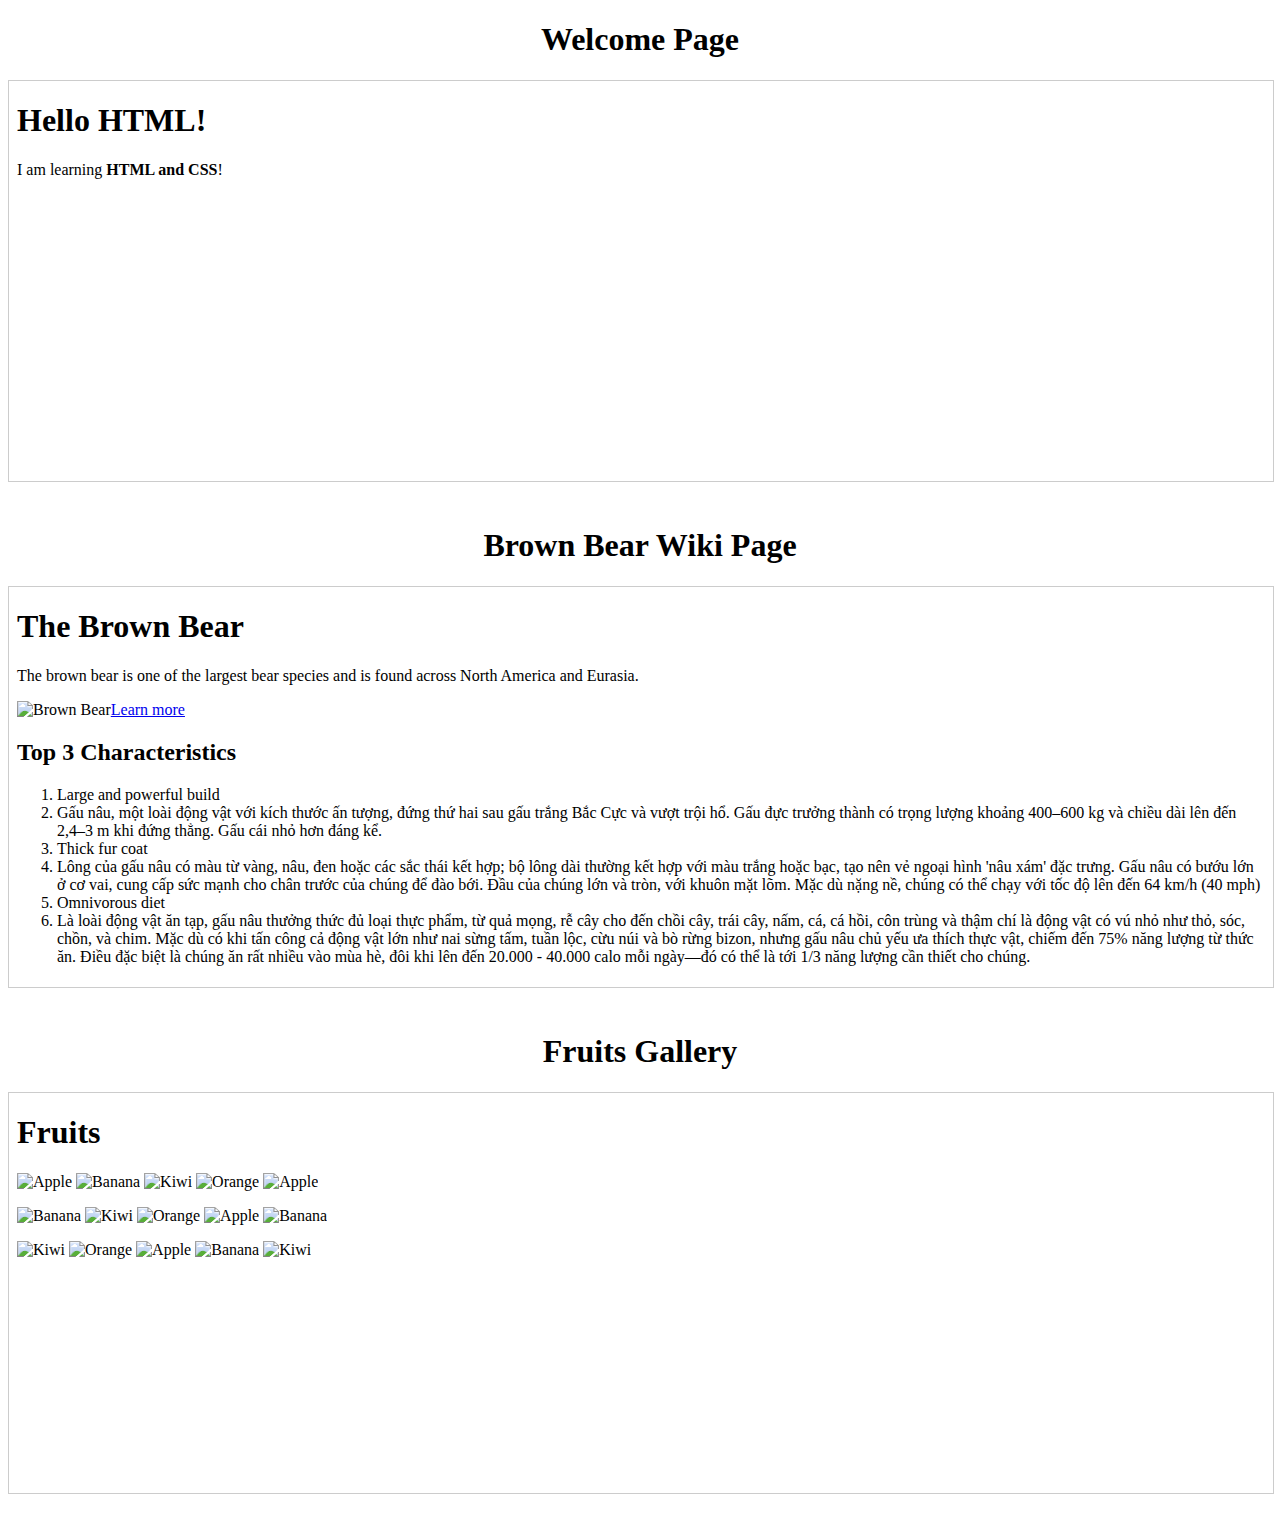
<file: index.html>
<!DOCTYPE html>
<html lang="en">
<head>
  <meta charset="UTF-8">
  <title>HTML Lab - Combined View</title>
  <style>
    h1 {
      text-align: center;
    }
    iframe {
      width: 100%;
      height: 400px;
      border: 1px solid #ccc;
      margin-bottom: 20px;
    }
  </style>
</head>
<body>

  <h1>Welcome Page</h1>
  <iframe src="welcome.html" title="Welcome Page"></iframe>

  <h1>Brown Bear Wiki Page</h1>
  <iframe src="wiki-page.html" title="Wiki Page"></iframe>

  <h1>Fruits Gallery</h1>
  <iframe src="fruits.html" title="Fruits Page"></iframe>

</body>
</html>
</file>
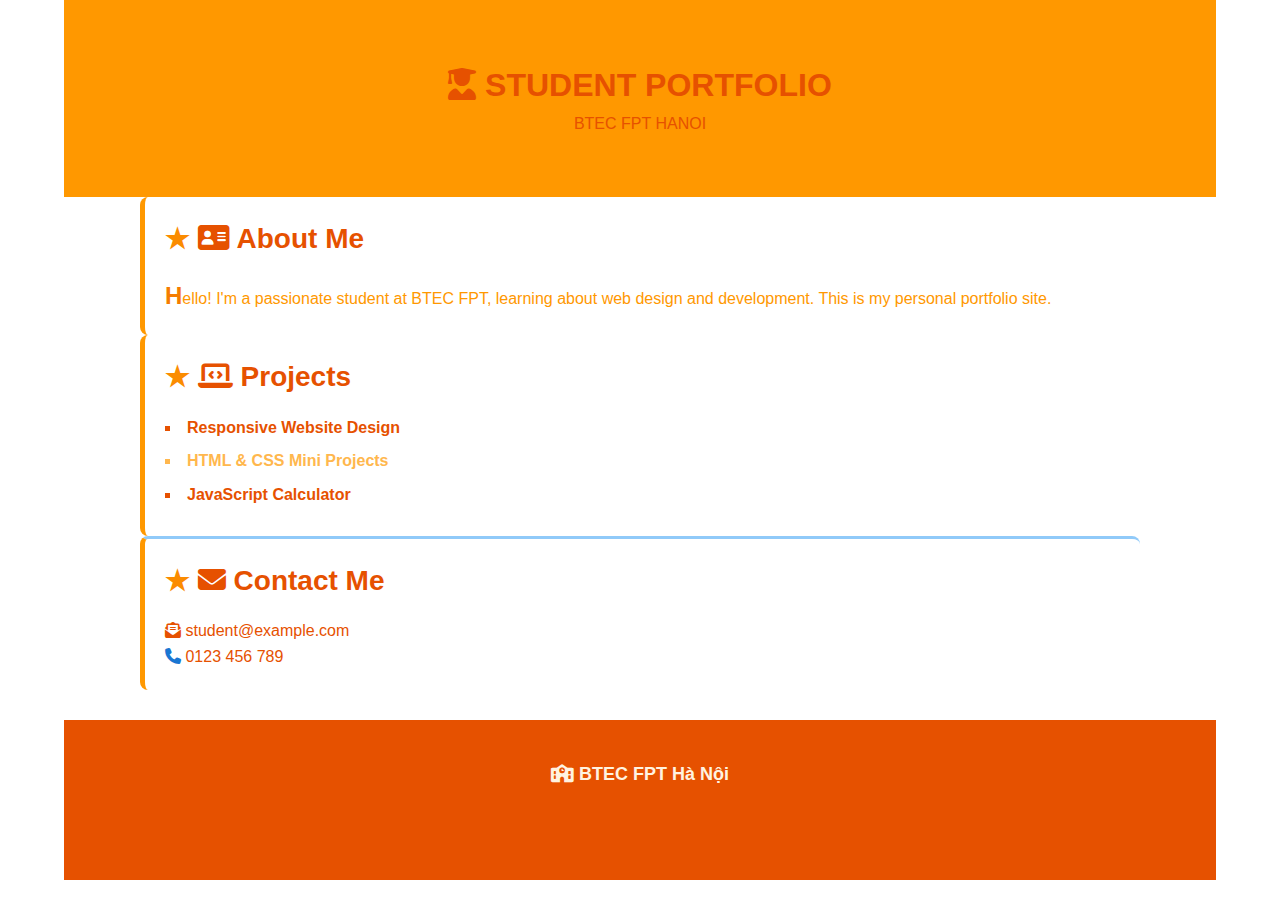
<file: lab 3.1/index.html>
<!DOCTYPE html>
<html lang="en">
  <head>
    <meta charset="UTF-8" />
    <meta name="viewport" content="width=device-width, initial-scale=1.0" />
    <title>Student Portfolio - BTEC FPT</title>
    <link rel="stylesheet" href="style.css" />
    <link
      rel="stylesheet"
      href="https://cdnjs.cloudflare.com/ajax/libs/font-awesome/6.5.0/css/all.min.css"
      integrity="sha512-..."
      crossorigin="anonymous"
      referrerpolicy="no-referrer"
    />
  </head>
  <body>
    <header>
      <div class="container">
        <h1><i class="fas fa-user-graduate"></i> Student Portfolio</h1>
        <p>BTEC FPT Hanoi</p>
      </div>
    </header>


    <section class="about container">
      <h2><i class="fas fa-address-card"></i> About Me</h2>
      <p>
        Hello! I'm a passionate student at BTEC FPT, learning about web design
        and development. This is my personal portfolio site.
      </p>
    </section>


    <section class="projects container">
      <h2><i class="fas fa-laptop-code"></i> Projects</h2>
      <ul>
        <li>Responsive Website Design</li>
        <li>HTML & CSS Mini Projects</li>
        <li>JavaScript Calculator</li>
      </ul>
    </section>


    <section class="contact container">
      <h2><i class="fas fa-envelope"></i> Contact Me</h2>
      <p><i class="fas fa-envelope-open-text"></i> student@example.com</p>
      <p><i class="fas fa-phone"></i> 0123 456 789</p>
    </section>


    <footer>
      <div class="container">
        <p>
          <strong><i class="fas fa-school"></i> BTEC FPT Hà Nội</strong>
        </p>
        <p>
          <i class="fas fa-map-marker-alt"></i> Toà BTEC FPT, Trịnh Văn Bô, Nam Từ Liêm, TP. Hà Nội
        </p>
        <p><i class="fas fa-phone-alt"></i> 098 109 05 13</p>
      </div>
    </footer>
  </body>
</html>
</file>
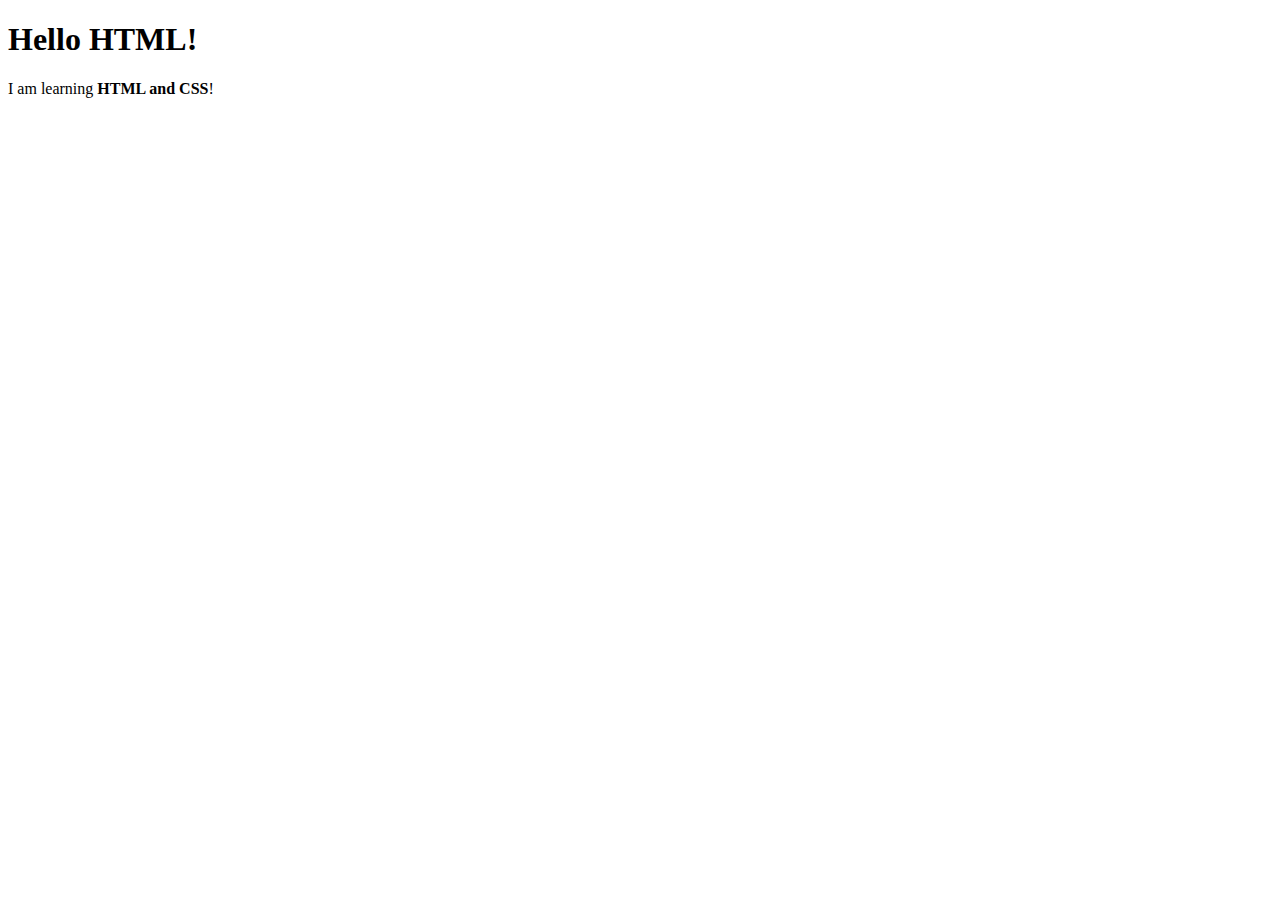
<file: welcome.html>
<!DOCTYPE html>
<html lang="en">
<head>
  <meta charset="UTF-8" />
  <title>Welcome</title>
</head>
<body>

  <h1>Hello HTML!</h1>

  <p>I am learning <strong>HTML and CSS</strong>!</p>

</body>
</html>
</file>
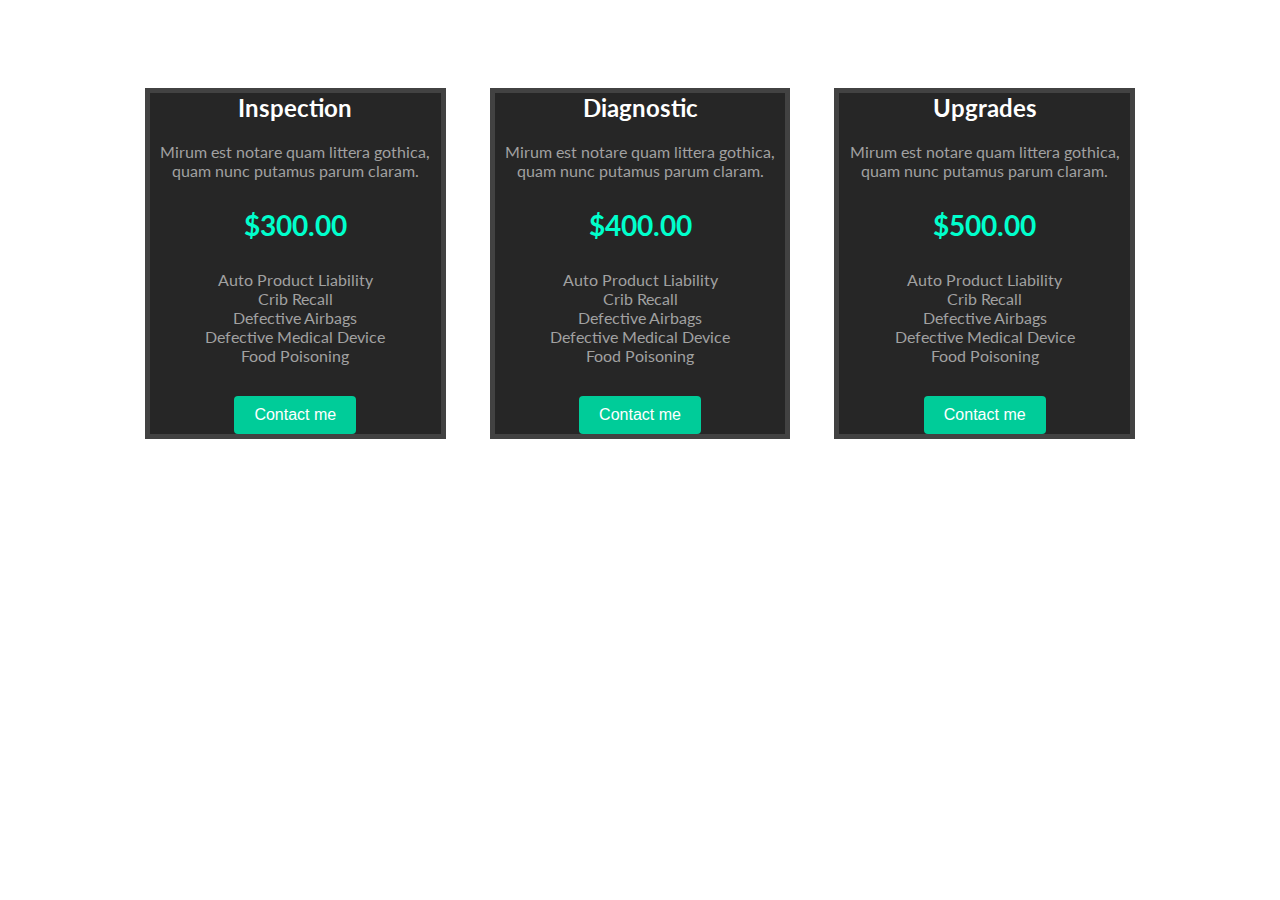
<file: web hinh/3hinh.html>
<!DOCTYPE html>
<html lang="en">
<head>
  <meta charset="UTF-8">
  <title>Plan Page</title>
  <link rel="stylesheet" href="3 hinh.css">
  <link href="https://fonts.googleapis.com/css2?family=Lato&display=swap" rel="stylesheet">
</head>
<body>

  <section>
    <article>
      <h2>Inspection</h2>
      <p>Mirum est notare quam littera gothica, quam nunc putamus parum claram.</p>
      <h3>$300.00</h3>
      <ul>
        <li>Auto Product Liability</li>
        <li>Crib Recall</li>
        <li>Defective Airbags</li>
        <li>Defective Medical Device</li>
        <li>Food Poisoning</li>
      </ul>
      <button>Contact me</button>
    </article>

    <article>
      <h2>Diagnostic</h2>
      <p>Mirum est notare quam littera gothica, quam nunc putamus parum claram.</p>
      <h3>$400.00</h3>
      <ul>
        <li>Auto Product Liability</li>
        <li>Crib Recall</li>
        <li>Defective Airbags</li>
        <li>Defective Medical Device</li>
        <li>Food Poisoning</li>
      </ul>
      <button>Contact me</button>
    </article>

    <article>
      <h2>Upgrades</h2>
      <p>Mirum est notare quam littera gothica, quam nunc putamus parum claram.</p>
      <h3>$500.00</h3>
      <ul>
        <li>Auto Product Liability</li>
        <li>Crib Recall</li>
        <li>Defective Airbags</li>
        <li>Defective Medical Device</li>
        <li>Food Poisoning</li>
      </ul>
      <button>Contact me</button>
    </article>
  </section>

</body>
</html>
</file>
<file: web hinh/3 hinh.css>
body {

    background: url('plan-
    page.jpg’);
    
    background-size: cover;
    font-size: 16px;
    
    font-family: Lato, sans-
    serif;
    
    }
    section {
    text-align: center;
    }
    
    article {
    background-color: #262626;
    display: inline-block;
    width: 23%;
    margin: 80px 20px 0 20px;
    border: 5px solid #424242;
    color: #a1a1a1;
    }
  
  article h2 {
    color: white;
    margin-top: 0;
  }
  
  article h3 {
    color: #00ffcc;
    font-size: 28px;
  }
  
  ul {
    list-style: none;
    padding: 0;
  }
  
  button {
    margin-top: 15px;
    padding: 10px 20px;
    font-size: 16px;
    background-color: #00cc99;
    color: white;
    border: none;
    cursor: pointer;
    border-radius: 4px;
  }
</file>
<file: lab 3.1/style.css>
/* =============================================
   🔹 RESET DEFAULT STYLES
   This ensures a consistent layout by resetting margins, padding, and box-sizing across all elements.
============================================= */
* {
  margin: 0;               /* Removes the default margin for all elements */
  padding: 0;              /* Removes the default padding for all elements */
  box-sizing: border-box;  /* Includes padding and border in the element's total width and height */
}


/* =============================================
   🔹 BODY STYLES
   Setting up default background, font, text color, and line spacing.
============================================= */
body {
  font-family: Arial, sans-serif; /* Default font for the body of the page */
  background: #ffffff;           /* White background for the page */
  color: #e65100;                /* Orange color for the text */
  width: 90%;                     /* Content width is 90% of the page */
  margin: auto;                   /* Centers the page content horizontally */
  line-height: 1.6;               /* Line height for improved readability */
}


/* =============================================
   🔹 ELEMENT STYLES (h1, h2, p)
   These styles apply to the heading and paragraph elements for consistent typography.
============================================= */
h1, h2, p {
  font-family: 'Segoe UI', Tahoma, Geneva, Verdana, sans-serif; /* Font-family for headings and paragraphs */
  color: #e65100;               /* Orange color for headings and paragraphs */
}


/* =============================================
   🔹 CONTAINER STYLES
   Defines a central container with max width and padding.
============================================= */
.container {
  max-width: 1000px; /* Sets a maximum width for the container */
  margin: auto;      /* Centers the container horizontally */
  padding: 20px;     /* Adds padding inside the container */
}


/* =============================================
   🔹 HEADER STYLES
   Specific styles for the header section with background color and text formatting.
============================================= */
header {
  background-color: #ff9800; /* Bright orange background for the header */
  color: #ffffff;            /* White text color */
  text-align: center;        /* Centers the text inside the header */
  padding: 40px 0;           /* Adds padding to the top and bottom of the header */
  text-transform: uppercase; /* Makes the header text uppercase */
}


/* =============================================
   🔹 SECTION STYLES
   Sections with white background, left border, and rounded corners.
============================================= */
section {
  background: #ffffff;         /* White background for each section */
  margin: 20px 0;               /* Adds space between sections */
  padding: 20px;                /* Padding inside sections */
  border-left: 5px solid #ff9800; /* Orange left border to highlight sections */
  border-radius: 8px;           /* Rounded corners for sections */
}


/* =============================================
   🔹 SECTION HEADER STYLES
   Specific styles for headings within each section.
============================================= */
section h2 {
  color: #e65100;    /* Orange color for the section header */
  font-size: 28px;    /* Font size for the section header */
  margin-bottom: 15px; /* Adds space below the section header */
}


/* =============================================
   🔹 BEFORE PSEUDO-ELEMENTS FOR SECTION HEADINGS
   Adds a star symbol before the section heading to make it visually distinct.
============================================= */
section h2::before {
  content: "★ ";         /* Adds a star symbol before the section heading */
  color: #fb8c00;        /* Orange color for the star */
}


/* =============================================
   🔹 PROJECTS LIST STYLES
   Specific styles for list items inside the projects section.
============================================= */
.projects ul li {
  list-style: square inside; /* Adds a square list style inside the list items */
  margin-bottom: 8px;         /* Adds space between list items */
  font-weight: bold;          /* Makes the text bold in list items */
}


/* =============================================
   🔹 ALTERNATING LIST ITEM COLORS
   Applies alternating colors to the odd and even list items.
============================================= */
.projects ul li:nth-child(odd) {
  color: #e65100; /* Dark orange for odd items */
}
.projects ul li:nth-child(even) {
  color: #ffb74d; /* Light orange for even items */
}


/* =============================================
   🔹 FIRST LETTER AND FIRST LINE STYLES IN ABOUT SECTION
   Enhances the first letter and the first line of paragraphs in the about section.
============================================= */
.about p::first-letter {
  font-size: 24px;       /* Increases the font size of the first letter */
  font-weight: bold;     /* Makes the first letter bold */
  color: #f57c00;        /* Applies a brighter orange color to the first letter */
}


.about p::first-line {
  color: #ff9800;        /* Applies a strong orange color to the first line */
}


/* =============================================
   🔹 HOVER EFFECT FOR LINKS
   Changes the color and adds an underline effect when a link is hovered.
============================================= */
a:hover {
  color: #ff5722;         /* Changes the link color to a stronger orange when hovered */
  text-decoration: underline; /* Underlines the link when hovered */
}


/* =============================================
   🔹 ICON STYLE IN CONTACT SECTION
   Applies a specific color to phone icons in the contact section.
============================================= */
.contact p i[class*="phone"] {
  color: #1976d2; /* Blue color for phone icons to make them stand out */
}


/* =============================================
   🔹 FOOTER STYLES
   Defines the styling for the page footer with a background color and centered text.
============================================= */
footer {
  background-color: #e65100; /* Dark orange background for the footer */
  color: #ffffff;            /* White text in the footer */
  text-align: center;        /* Centers the footer content */
  padding: 20px;             /* Adds padding inside the footer */
  margin-top: 30px;          /* Adds space above the footer */
}


/* =============================================
   🔹 FOOTER FIRST PARAGRAPH STYLES
   Specifically styles the first paragraph inside the footer.
============================================= */
footer p:first-of-type {
  font-weight: bold;         /* Makes the first paragraph text bold */
  font-size: 18px;           /* Sets a larger font size for the first paragraph */
  color: #fff3e0;            /* Light cream color for emphasis */
}


/* =============================================
   🔹 CONTACT CONTAINER BORDER STYLES
   Adds a top border with a light blue color to the contact container.
============================================= */
.contact.container {
  border-top: 3px solid #90caf9; /* Light blue border at the top of the contact section */
}
</file>
